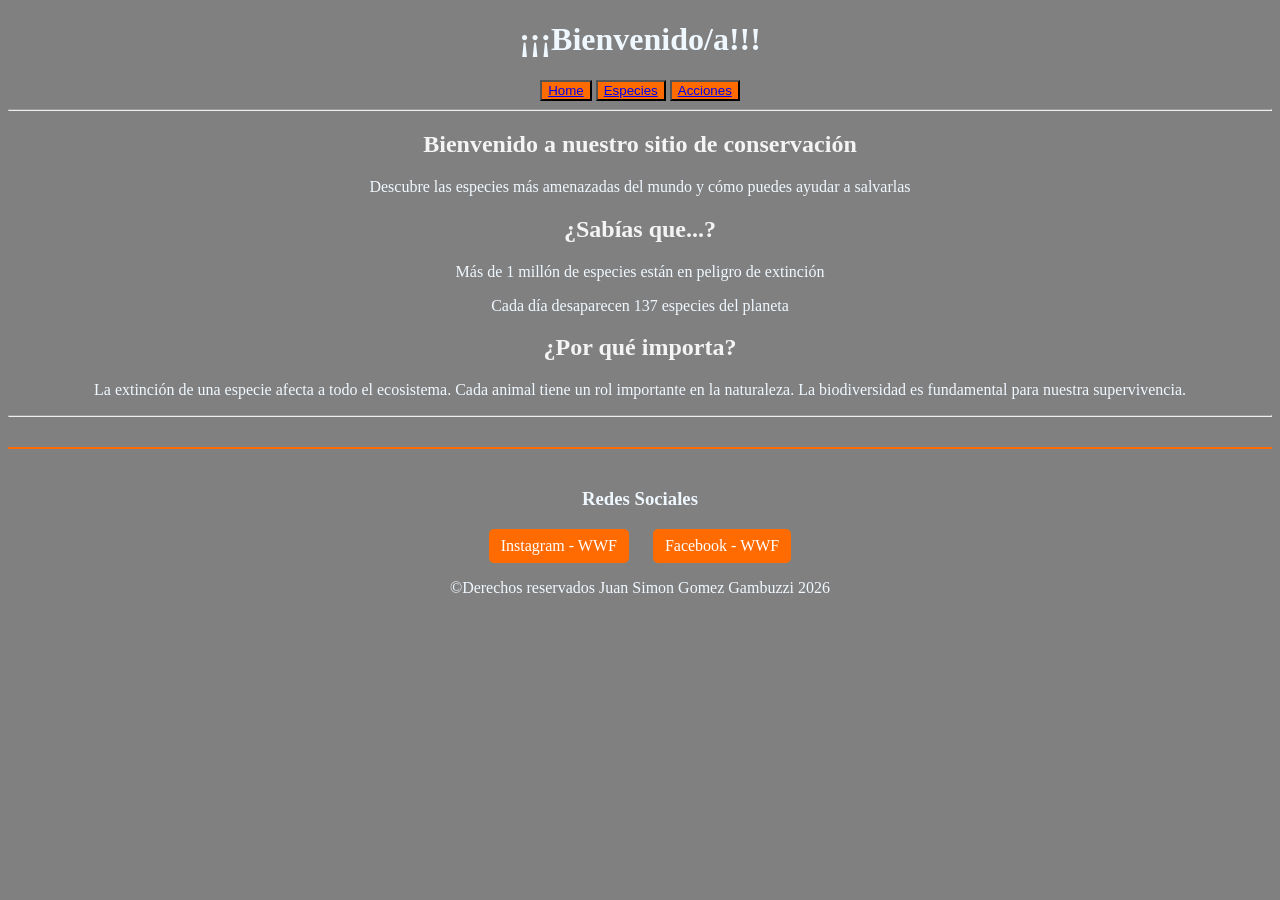
<file: index.html>
<!DOCTYPE html>
<html lang="es">
<head>
    <meta charset="UTF-8">
    <meta name="viewport" content="width=device-width, initial-scale=1.0">
    <title>Home
    </title>
    <link rel="stylesheet" href="style.css">
</head>
<body>
    <header>
        <h1>¡¡¡Bienvenido/a!!!</h1>
        <nav>
            <button>
                <a href="index.html">Home</a>
            </button>
            <button> 
                <a href="especies.html">Especies</a>
            </button>
            <button>
                <a href="acciones.html">Acciones</a>
            </button>
        </nav>
    </header>

    <hr>


    <main>  
    <h2>Bienvenido a nuestro sitio de conservación</h2>
        <p>Descubre las especies más amenazadas del mundo y cómo puedes ayudar a salvarlas</p>


        <h2>¿Sabías que...?</h2>
        <p>Más de 1 millón de especies están en peligro de extinción</p>
        <p>Cada día desaparecen 137 especies del planeta</p>


        <h2>¿Por qué importa?</h2>
        <p>La extinción de una especie afecta a todo el ecosistema. Cada animal tiene un rol importante en la naturaleza. La biodiversidad es fundamental para nuestra supervivencia.</p>
    </main>
    <hr>
    <footer>
    <div id="redes">
        <h3>Redes Sociales</h3>
        <a href="https://www.instagram.com/wwf/" target="_blank">Instagram - WWF</a>
        <a href="https://www.facebook.com/wwf/" target="_blank">Facebook - WWF</a></div>    
        <p>©Derechos reservados Juan Simon Gomez Gambuzzi 2026</p>
    </footer>
    <script src="script.js"></script>
</body>
</html>
</file>
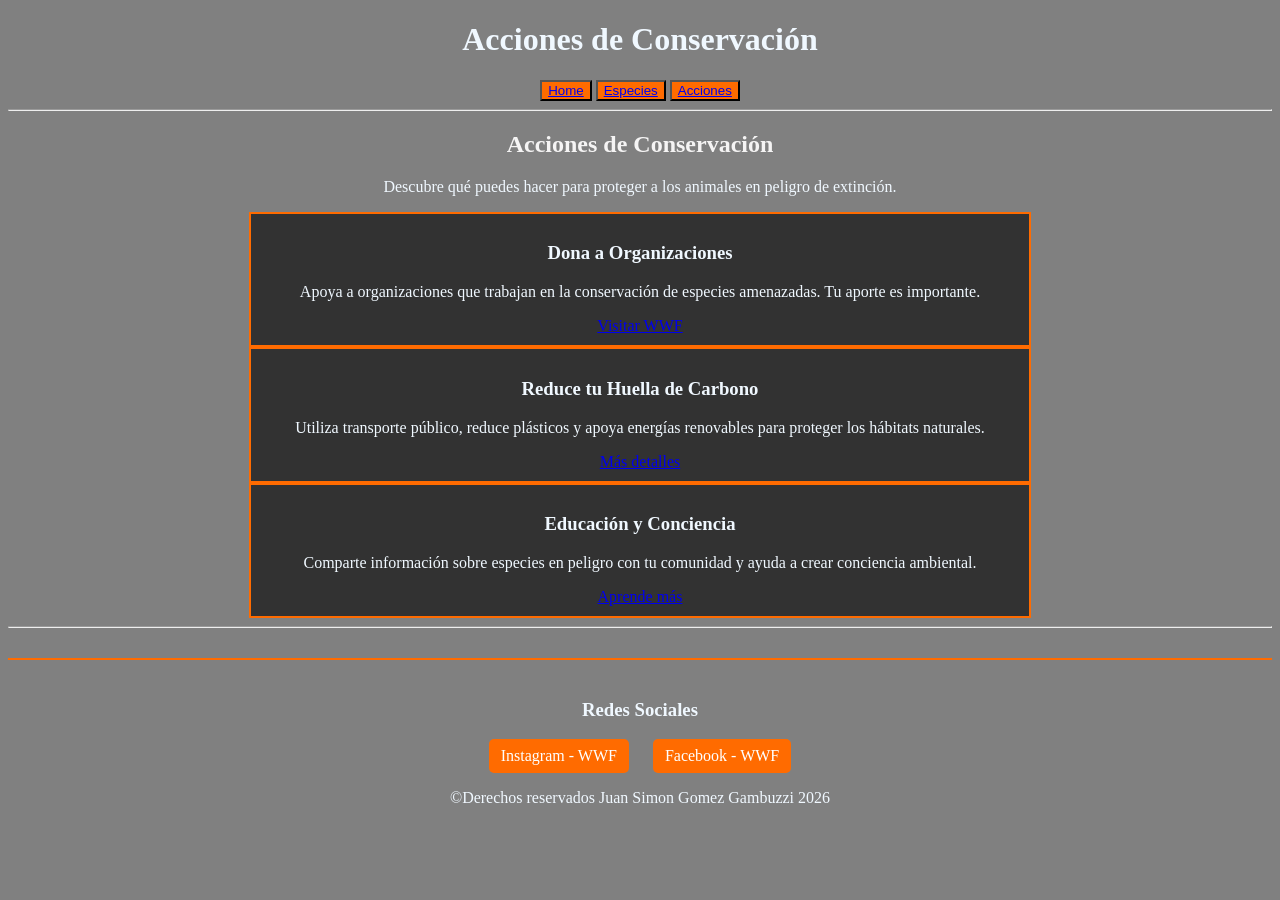
<file: acciones.html>
<!DOCTYPE html>
<html lang="es">
<head>
    <meta charset="UTF-8">
    <meta name="viewport" content="width=device-width, initial-scale=1.0">
    <title>Acciones - Animales en Peligro</title>
    <link rel="stylesheet" href="style.css">
</head>

<body>
    <header>
        <h1>Acciones de Conservación</h1>
        <nav>
            <button>
                <a href="index.html">Home</a>
            </button>
            <button> 
                <a href="especies.html">Especies</a>
            </button>
            <button>
                <a href="acciones.html">Acciones</a>
            </button>
        </nav>
    </header>

    <hr>

    <main>
        <h2>Acciones de Conservación</h2>
        <p>Descubre qué puedes hacer para proteger a los animales en peligro de extinción.</p>
        
        <div>
            <div class="marco">
                <h3>Dona a Organizaciones</h3>
                <p>Apoya a organizaciones que trabajan en la conservación de especies amenazadas. Tu aporte es importante.</p>
                <a href="https://www.wwf.org" target="_blank">Visitar WWF</a>
            </div>

            <div class="marco">
                <h3>Reduce tu Huella de Carbono</h3>
                <p>Utiliza transporte público, reduce plásticos y apoya energías renovables para proteger los hábitats naturales.</p>
                <a href="https://es.wikipedia.org/wiki/Huella_de_carbono" target="_blank">Más detalles</a>
            </div>

            <div class="marco">
                <h3>Educación y Conciencia</h3>
                <p>Comparte información sobre especies en peligro con tu comunidad y ayuda a crear conciencia ambiental.</p>
                <a href="https://es.wikipedia.org/wiki/Conservaci%C3%B3n_de_la_naturaleza" target="_blank">Aprende más</a>
            </div>
        </div>
    </main>

    <hr>
    <footer>
    <div id="redes">
        <h3>Redes Sociales</h3>
        <a href="https://www.instagram.com/wwf/" target="_blank">Instagram - WWF</a>
        <a href="https://www.facebook.com/wwf/" target="_blank">Facebook - WWF</a>
    </div>    
        <p>©Derechos reservados Juan Simon Gomez Gambuzzi 2026</p>
    </footer>
    <script src="script.js"></script>
</body>
</html>
</file>
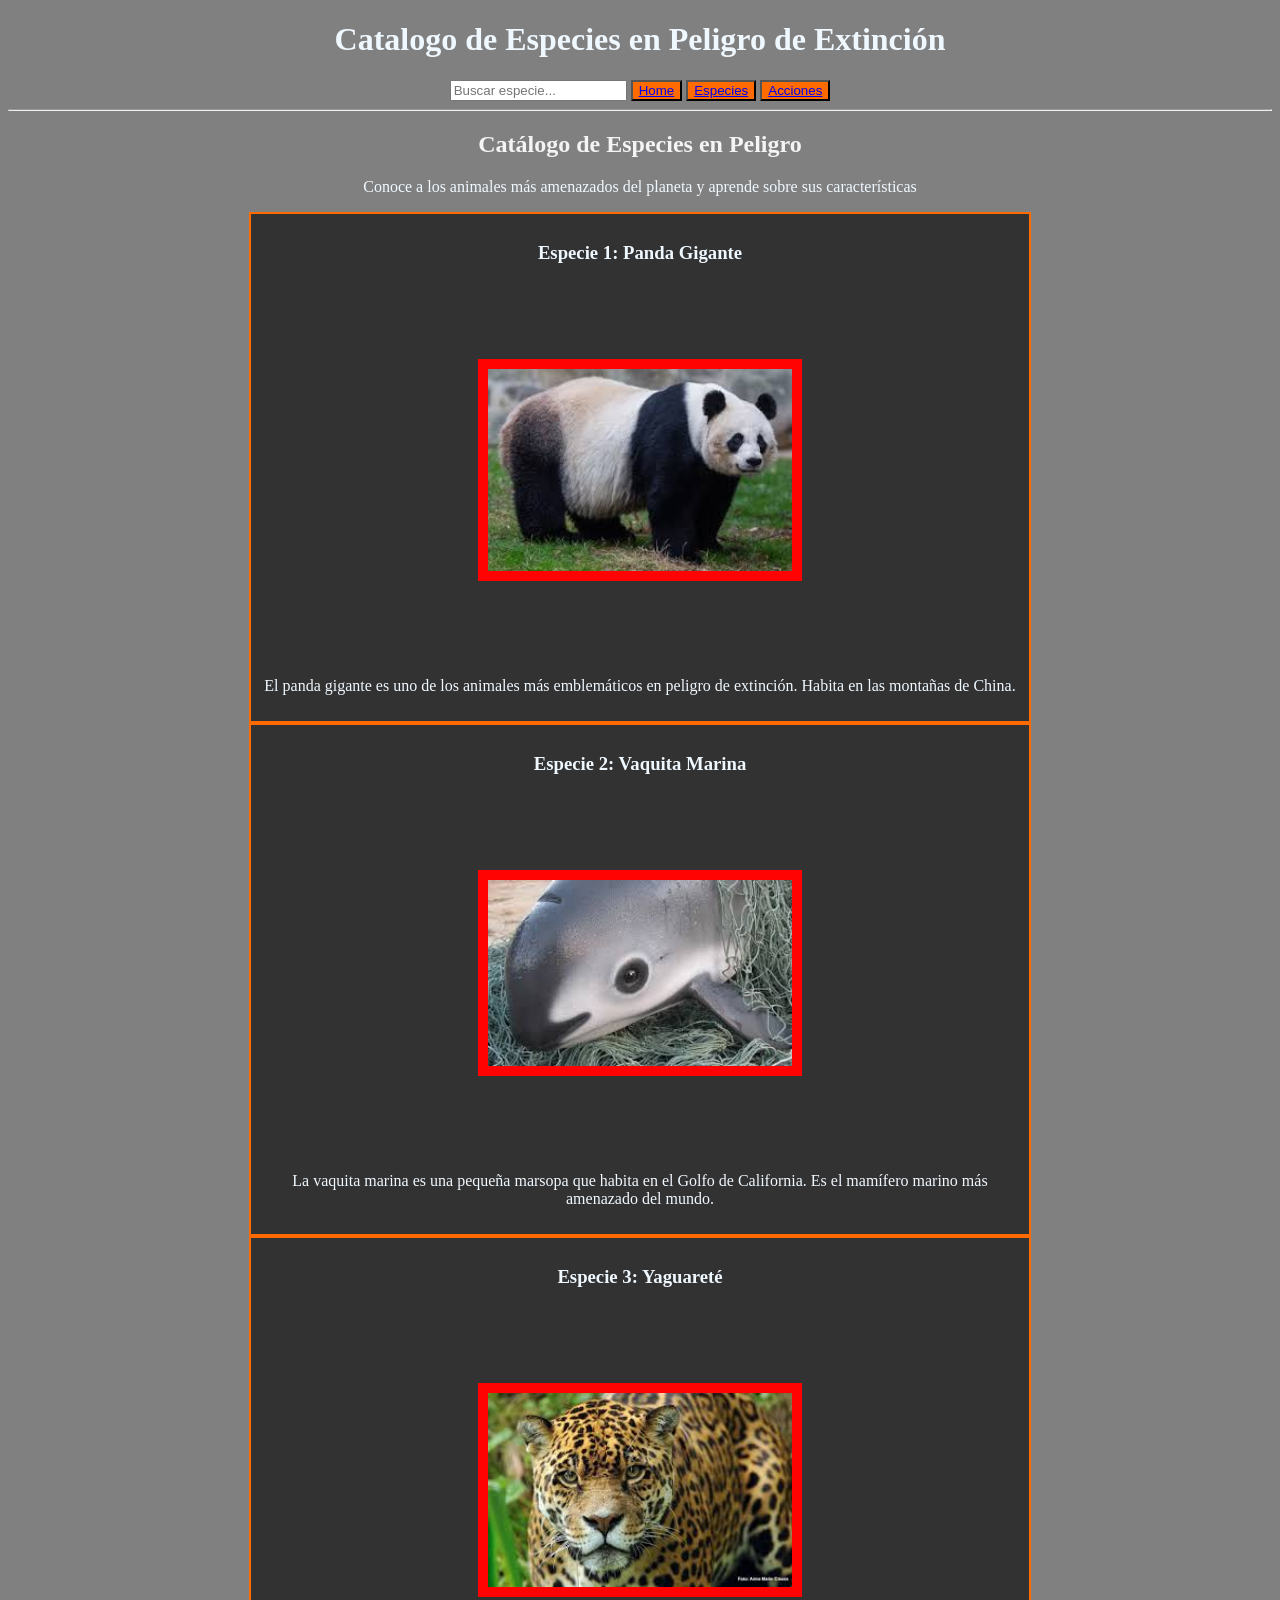
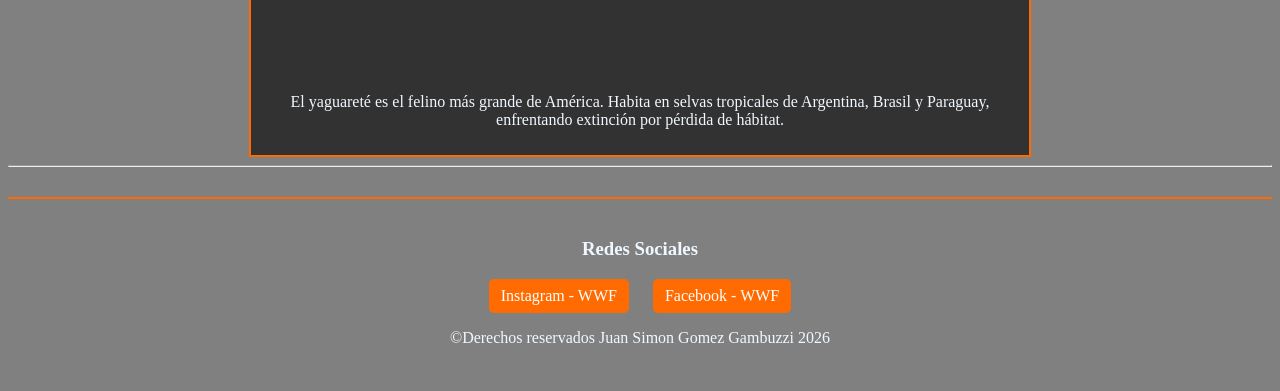
<file: especies.html>
<!DOCTYPE html>
<html lang="es">
<head>
    <meta charset="UTF-8">
    <meta name="viewport" content="width=device-width, initial-scale=1.0">
    <title>Especies en Peligro de Extinción</title>
    <link rel="stylesheet" href="style.css">
</head>
<body>
    <header>
        <h1>Catalogo de Especies en Peligro de Extinción</h1>
        <nav>
            <input type="text" id="search-input" placeholder="Buscar especie...">
            <button>
                <a href="index.html">Home</a>
            </button>
            <button> 
                <a href="especies.html">Especies</a>
            </button>
            <button>
                <a href="acciones.html">Acciones</a>
            </button>
        </nav>
    </header>

<hr>

    <main>
        <h2>Catálogo de Especies en Peligro</h2>
        <p>Conoce a los animales más amenazados del planeta y aprende sobre sus características</p>
        
        <div class="marco" data-raza="panda">
            <h3>Especie 1: Panda Gigante</h3>
            <img src="img/panda.jpg" alt="Panda Gigante" class="img">
            <p>El panda gigante es uno de los animales más emblemáticos en peligro de extinción. Habita en las montañas de China.</p>
        </div>

    <div class="marco" data-raza="vaquita">
        <h3>Especie 2: Vaquita Marina</h3>
        <img src="img/vaquita.jpg" alt="Vaquita Marina" class="img">
        <p>La vaquita marina es una pequeña marsopa que habita en el Golfo de California. Es el mamífero marino más amenazado del mundo.</p>
    </div>

    <div class="marco" data-raza="yaguarete">
        <h3>Especie 3: Yaguareté</h3>
        <img src="img/yaguarete.jpg" alt="Yaguareté" class="img">
        <p>El yaguareté es el felino más grande de América. Habita en selvas tropicales de Argentina, Brasil y Paraguay, enfrentando extinción por pérdida de hábitat.</p>
    </div>
    </main>

<hr>


    <footer>
    <div id="redes">
        <h3>Redes Sociales</h3>
        <a href="https://www.instagram.com/wwf/" target="_blank">Instagram - WWF</a>
        <a href="https://www.facebook.com/wwf/" target="_blank">Facebook - WWF</a>
    </div>    
        <p>©Derechos reservados Juan Simon Gomez Gambuzzi 2026</p>
    </footer>
    <script src="script.js"></script>
</body>
</html>
</file>
<file: style.css>
body{
    background-color: grey;
    color: aliceblue;
    text-align: center;
}

.img{
    width: 40%;
    background-color: rgb(255, 2, 2);
    margin: 10%;
    padding: 10px;
    border: 2px  #000; 
}


footer{
    text-align: center;
    border-top: 2px solid rgb(255, 107, 0);
    padding: 20px;
    margin-top: 30px;
}



h2{
    color: rgb(245, 244, 244);
}

h3{
    color: aliceblue;
}


.marco{
    text-align:center;
    background-color: rgb(50, 50, 50);
    padding: 10px;
    border: 2px solid rgb(255, 107, 0);
    width: 60%;
    margin: 0 auto; /* esto centra el bloque horizontalmente */
}

nav button{
    background-color: rgb(255, 107, 0);
}

#redes a{
    display: inline-block;
    margin: 0 10px;
    padding: 8px 12px;
    background-color: rgb(255, 107, 0);
    border-radius: 5px;
    color: white;
    text-decoration: none;
}
</file>
